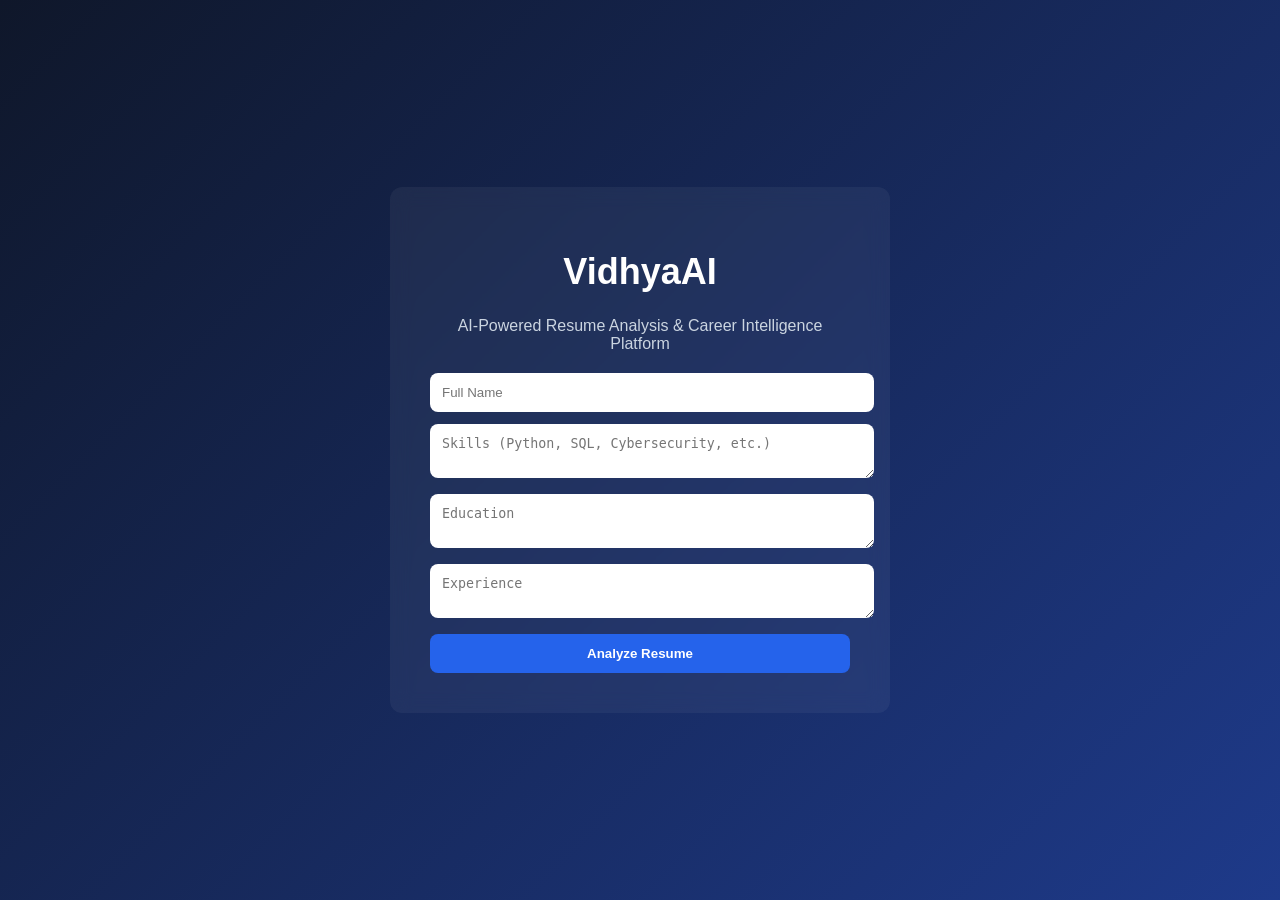
<file: templates/index.html>
<!DOCTYPE html>
<html lang="en">
<head>
<meta charset="UTF-8">
<title>VidhyaAI - AI Resume Analyzer</title>
<link rel="stylesheet" href="/static/style.css">
</head>

<body>

<div class="hero">

    <div class="hero-content">

        <h1>VidhyaAI</h1>

        <p class="tagline">
            AI-Powered Resume Analysis & Career Intelligence Platform
        </p>

        <form action="/analyze" method="POST" class="resume-form">

            <input type="text" name="name" placeholder="Full Name" required>

            <textarea name="skills" placeholder="Skills (Python, SQL, Cybersecurity, etc.)" required></textarea>

            <textarea name="education" placeholder="Education"></textarea>

            <textarea name="experience" placeholder="Experience"></textarea>

            <button type="submit">
                Analyze Resume
            </button>

        </form>

    </div>

</div>

</body>
</html>
</file>
<file: static/style.css>
body {
    margin: 0;
    font-family: 'Segoe UI', sans-serif;
    background: linear-gradient(135deg,#0f172a,#1e3a8a);
    color: white;
}

/* HERO */

.hero {
    display: flex;
    justify-content: center;
    align-items: center;
    height: 100vh;
}

.hero-content {
    background: rgba(255,255,255,0.05);
    padding: 40px;
    border-radius: 12px;
    width: 420px;
    backdrop-filter: blur(10px);
}

.hero h1 {
    font-size: 36px;
    text-align: center;
}

.tagline {
    text-align: center;
    color: #cbd5e1;
    margin-bottom: 20px;
}

/* FORM */

.resume-form input,
.resume-form textarea {

    width: 100%;
    padding: 12px;
    margin-bottom: 12px;

    border-radius: 8px;
    border: none;

}

.resume-form button {

    width: 100%;
    padding: 12px;

    background: #2563eb;
    border: none;
    border-radius: 8px;

    color: white;
    font-weight: bold;

    cursor: pointer;
}

.resume-form button:hover {
    background: #1d4ed8;
}

/* DASHBOARD */

.dashboard-container {
    padding: 40px;
}

.dashboard-header {
    text-align: center;
}

.cards {

    display: grid;

    grid-template-columns: repeat(auto-fit,minmax(250px,1fr));

    gap: 20px;

    margin-top: 30px;
}

.card {

    background: white;
    color: black;

    padding: 20px;

    border-radius: 10px;
}

/* PROGRESS BAR */

.progress-bar-bg {

    background: #e5e7eb;
    border-radius: 20px;

}

.progress-bar-fill {

    background: linear-gradient(to right,#22c55e,#16a34a);

    padding: 10px;

    border-radius: 20px;

    text-align: center;

    color: white;
}

/* BUTTONS */

.actions {

    margin-top: 30px;

    text-align: center;
}

.download-btn {

    padding: 12px 20px;

    background: #22c55e;

    border: none;

    border-radius: 8px;

    color: white;

    margin-right: 10px;

    cursor: pointer;
}

.secondary-btn {

    padding: 12px 20px;

    background: #64748b;

    border: none;

    border-radius: 8px;

    color: white;

    cursor: pointer;
}
</file>
